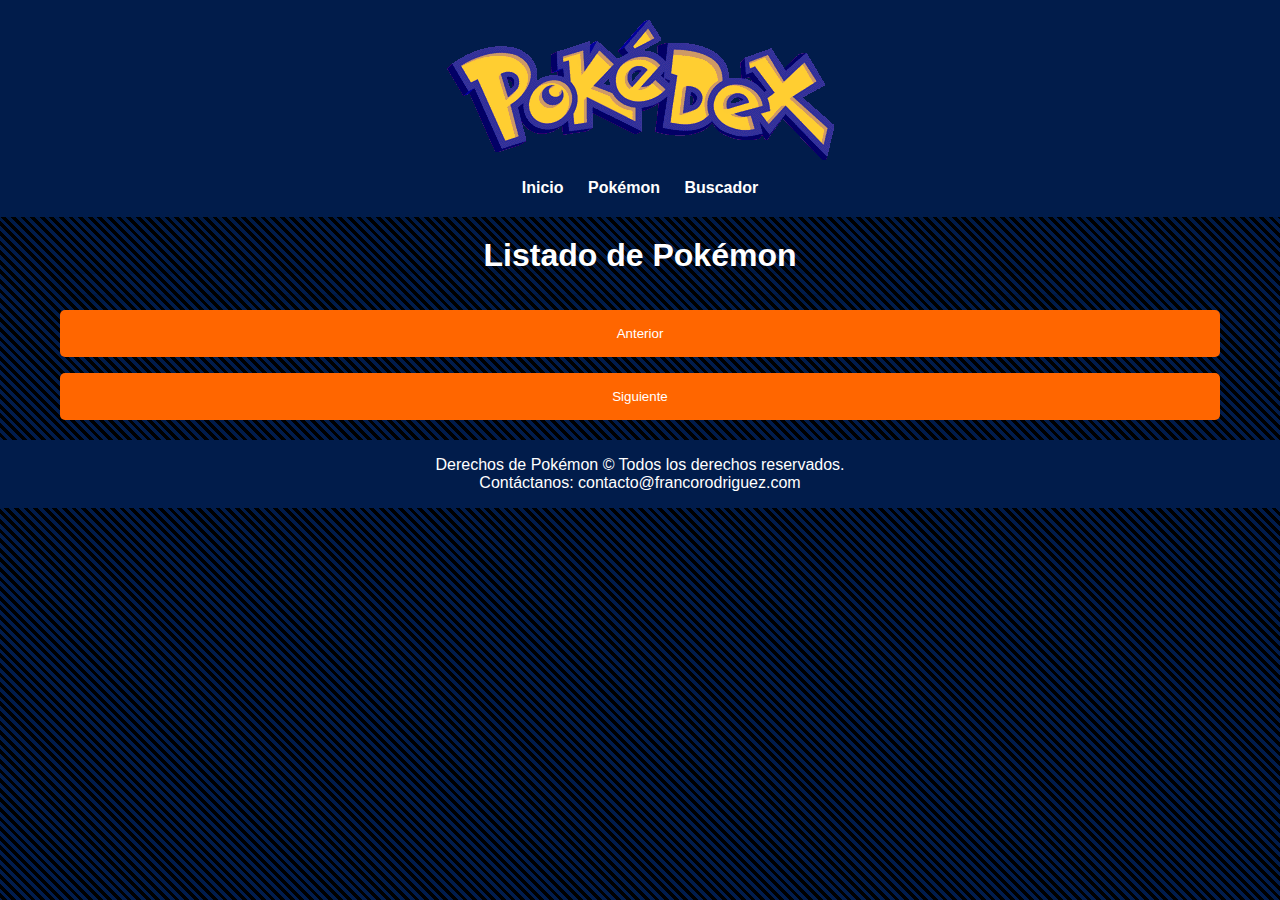
<file: pages/listing.html>
<!DOCTYPE html>
<html lang="es">

<head>
    <meta charset="UTF-8">
    <meta name="viewport" content="width=device-width, initial-scale=1.0">
    <title>Listado de Pokémon</title>
    <link rel="stylesheet" href="../styles/style.css">
</head>

<body>
    <header class="site-header">
        <div class="header-content">
            <img src="../sources/pokedex.png" alt="Logo Pokédex">
            <nav class="main-nav">
                <ul class="nav-list">
                    <li><a href="../index.html">Inicio</a></li>
                    <li><a href="./listing.html">Pokémon</a></li>
                    <li><a href="./search.html">Buscador</a></li>
                </ul>
            </nav>
        </div>
    </header>
    <main>
        <section>
            <div>
                <h1 class="listingTitle">Listado de Pokémon</h1>
            </div>
            <div class="pokemon-list">
            </div>
            <div>
                <button id="prevButton" class="page-button">Anterior</button>
                <button id="nextButton" class="page-button">Siguiente</button>
            </div>
        </section>
    </main>
    <footer>
        <p>Derechos de Pokémon © Todos los derechos reservados.</p>
        <p>Contáctanos: contacto@francorodriguez.com</p>
    </footer>
    <script src="../scripts/listing.js"></script>
</body>

</html>
</file>
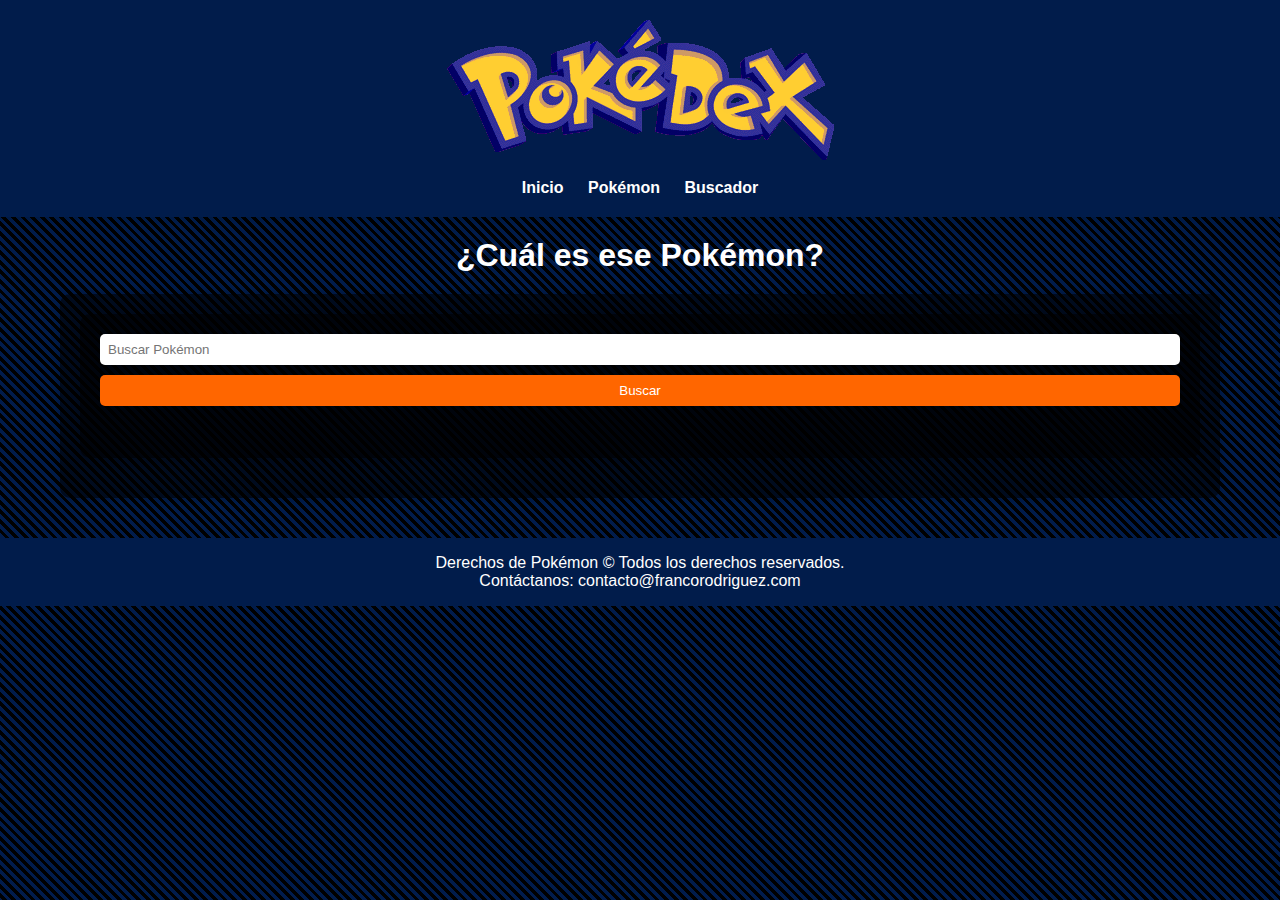
<file: pages/search.html>
<!DOCTYPE html>
<html lang="es">

<head>
    <meta charset="UTF-8">
    <meta name="viewport" content="width=device-width, initial-scale=1.0">
    <title>Búsqueda Pokédex</title>
    <link rel="stylesheet" href="../styles/style.css">
</head>

<body>
    <header class="site-header">
        <div class="header-content">
            <img src="../sources/pokedex.png" alt="Logo Pokédex">
            <nav class="main-nav">
                <ul class="nav-list">
                    <li><a href="../index.html">Inicio</a></li>
                    <li><a href="./listing.html">Pokémon</a></li>
                    <li><a href="./search.html">Buscador</a></li>
                </ul>
            </nav>
        </div>
    </header>
    <main>
        <section>
            <div>
                <h1 class="searchTitle">¿Cuál es ese Pokémon?</h1>
            </div>
            <div class="pokemon-search">
                <div class="pokemon-search">
                    <input type="text" id="search-input" placeholder="Buscar Pokémon">
                    <button id="search-button">Buscar</button>
                    <ul id="suggestions-list"></ul>
                    <div id="pokemon-details" class="pokemon-details">
                    </div>
                </div>
            </div>
        </section>
    </main>
    <footer>
        <p>Derechos de Pokémon © Todos los derechos reservados.</p>
        <p>Contáctanos: contacto@francorodriguez.com</p>
    </footer>
    <script src="../scripts/searchengine.js"></script>
</body>

</html>
</file>
<file: styles/style.css>
/* Reseteo de estilos para que se vea igual en todos los navegadores */
* {
    margin: 0;
    padding: 0;
    box-sizing: border-box;
}

/* Estilos globales */
body {
    font-family: Arial, sans-serif;
    background: linear-gradient(45deg, #011c4b 0%, #011c4b 5%, transparent 5%, transparent 10%, #011c4b 10%, #011c4b 15%, transparent 15%, transparent 20%, #011c4b 20%, #011c4b 25%, transparent 25%, transparent 30%, #011c4b 30%, #011c4b 35%, transparent 35%, transparent 40%, #011c4b 40%, #011c4b 45%, transparent 45%, transparent 50%, #011c4b 50%, #011c4b 55%, transparent 55%, transparent 60%, #011c4b 60%, #011c4b 65%, transparent 65%, transparent 70%, #011c4b 70%, #011c4b 75%, transparent 70%, transparent 80%, #011c4b 80%, #011c4b 85%, transparent 85%, transparent 90%, #011c4b 90%, #011c4b 95%, transparent 95%);
    background-size: 3em 3em;
    background-color: #000000;
    opacity: 1;
    color: white;
}

/* Encabezado y Barra de navegación */
.site-header {
    background-color: #011c4b;
    color: white;
    padding: 20px 0;
    box-shadow: 0px 2px 5px rgba(0, 0, 0, 0.1);
}

.header-content {
    max-width: 1200px;
    margin: 0 auto;
    text-align: center;
}

.site-title {
    font-size: 2.5rem;
    margin-bottom: 10px;
}

.main-nav {
    margin-top: 15px;
}

.nav-list {
    list-style: none;
    padding: 0;
}

.nav-list li {
    display: inline-block;
    margin-right: 20px;
}

.nav-list li:last-child {
    margin-right: 0;
}

.nav-list a {
    text-decoration: none;
    color: white;
    font-weight: bold;
    transition: color 0.3s;
}

.nav-list a:hover {
    color: #ff6600;
}

/* Contenido Main */
main {
    max-width: 1200px;
    margin: 0 auto;
    padding: 20px;
}

/* Sección Index */
.intro,
.pokemon-count,
.fun-facts {
    background-color: rgba(0, 0, 0, 0.8);
    padding: 20px;
    border-radius: 10px;
    margin-bottom: 20px;
    color: white;
    text-align: center;
}

.intro h1,
.pokemon-count h2,
.fun-facts h2 {
    color: #ff6600;
    margin-bottom: 10px;
    text-align: center;
}

.fun-facts ul {
    list-style: none;
}

.intro p,
.pokemon-count p,
.fun-facts p,
.fun-facts ul,
.pokemon-details ul {
    margin-bottom: 15px;
}

.pokemon-count img,
.pokemon-details img {
    max-width: 100%;
    border-radius: 10px;
    box-shadow: 0px 0px 10px rgba(0, 0, 0, 0.2);
}

/* Lista de Pokémon */
.listingTitle {
    text-align: center;
}

.pokemon-list {
    display: flex;
    flex-wrap: wrap;
    justify-content: space-between;
    background-color: transparent;
    padding: 10px;
    box-shadow: 0px 0px 10px rgba(0, 0, 0, 0.2);
}

.pokemon-card {
    width: calc(20% - 20px);
    background-color: rgba(0, 0, 0, 0.6);
    border-radius: 10px;
    padding: 20px;
    margin: 10px 0;
    box-shadow: none;
    display: flex;
    flex-direction: column;
    align-items: center;
    transition: transform 0.2s, box-shadow 0.2s;
}

.pokemon-card:hover {
    transform: translateY(-5px);
    box-shadow: 0px 5px 15px rgba(0, 0, 0, 0.2);
}

.pokemon-card h3 {
    color: white;
    margin-bottom: 5px;
    cursor: pointer;
}

.pokemon-card img {
    max-width: 100%;
    height: auto;
    border-radius: 5px;
    cursor: pointer;
}

.page-button {
    padding: 1rem 2rem;
    background-color: #ff6600;
    border: none;
    border-radius: 5px;
    color: white;
    cursor: pointer;
    transition: background-color 0.3s;
    width: 100%;
    margin-top: 1rem;
}

.page-button:hover {
    background-color: #ff3300;
}

.page-button-container {
    display: flex;
    justify-content: center;
}

/* Búsqueda de Pokémon */
.searchTitle {
    text-align: center;
    margin-bottom: 20px;
}

.pokemon-search {
    background-color: rgba(0, 0, 0, 0.6);
    padding: 20px;
    border-radius: 10px;
    box-shadow: 0px 0px 10px rgba(0, 0, 0, 0.2);
    text-align: center;
    margin-bottom: 20px;
    position: relative;
}

.pokemon-search li {
    list-style: none;
}

#search-input {
    padding: 0.5rem;
    width: 100%;
    border: none;
    border-radius: 5px;
    margin-bottom: 10px;
}

#search-button {
    padding: 0.5rem 1rem;
    background-color: #ff6600;
    border: none;
    border-radius: 5px;
    color: white;
    cursor: pointer;
    transition: background-color 0.3s;
    width: 100%;
}

#search-button:hover {
    background-color: #ff3300;
}

/* Estilos para el menú desplegable de sugerencias */
#suggestions-list {
    position: absolute;
    top: 100%;
    left: auto;
    right: 0;
    width: 100%;
    background-color: rgba(0, 0, 0, 0.6);
    border-radius: 5px;
    box-shadow: 0px 2px 5px rgba(0, 0, 0, 0.2);
    z-index: 1;
    display: none;
}

#suggestions-list li {
    padding: 0.5rem;
    cursor: pointer;
    transition: background-color 0.3s;
}

#suggestions-list li:hover {
    background-color: rgba(0, 0, 0, 0.8);
}

/* Mostrar el menú desplegable cuando hay sugerencias */
.pokemon-search:hover #suggestions-list {
    display: block;
}

.card-columns {
    display: grid;
    grid-template-columns: repeat(3, 1fr);
    gap: 20px;
}

.card-column {
    background-color: rgba(53, 51, 51, 0.664);
    padding: 10px;
    border-radius: 5px;
}

.card-column h3 {
    margin-bottom: 10px;
}

.card-column ul {
    list-style: disc;
    margin-left: 20px;
}

.pokemon-details {
    margin-top: 1rem;
    padding-top: 1rem;
}

.pokemon-details h2 {
    margin-bottom: 1rem;
    color: #ff6600;
}

/* Pie de página */
footer {
    color: white;
    text-align: center;
    padding: 1rem;
    background-color: #011c4b;
}

/* Estilos para celulares y pantallas chicas */
@media screen and (max-width: 768px) {
    .pokemon-card {
        width: calc(50% - 20px);
    }

    header {
        padding: 0.5rem;
    }

    nav li {
        display: block;
        margin-right: 0;
        margin-bottom: 10px;
    }

    #search-input {
        width: 100%;
        border-radius: 5px;
        margin-bottom: 10px;
    }

    #search-button {
        border-radius: 5px;
    }

    .pokemon-details,
    .intro,
    .pokemon-count,
    .fun-facts {
        padding: 15px;
    }
}

.fa-star.unchecked {
    color: #cfcfcf;
}

.star-rating {
    display: inline-block;
    direction: rtl;
    /* Invertir la dirección de lectura (derecha a izquierda) */
    font-size: 0;
    /* sin espacio entre estrellas*/
}

.star-rating input[type="radio"] {
    display: none;
}

.star-rating label {
    font-size: 24px;
    cursor: pointer;
    padding: 5px;
}

.star-rating label:before {
    content: "\2605";
    /* Carácter Unicode para la estrella (★) */
    color: #ccc;
    /* Color de estrella no seleccionada */
}

.star-rating input[type="radio"]:checked~label:before {
    color: #FFD700;
    /* Color de estrella seleccionada (amarillo) */
}

.star-rating input[type="radio"]:hover~label:before {
    color: #FFD700;
    /* Color de estrella seleccionada (amarillo) */
}
</file>
